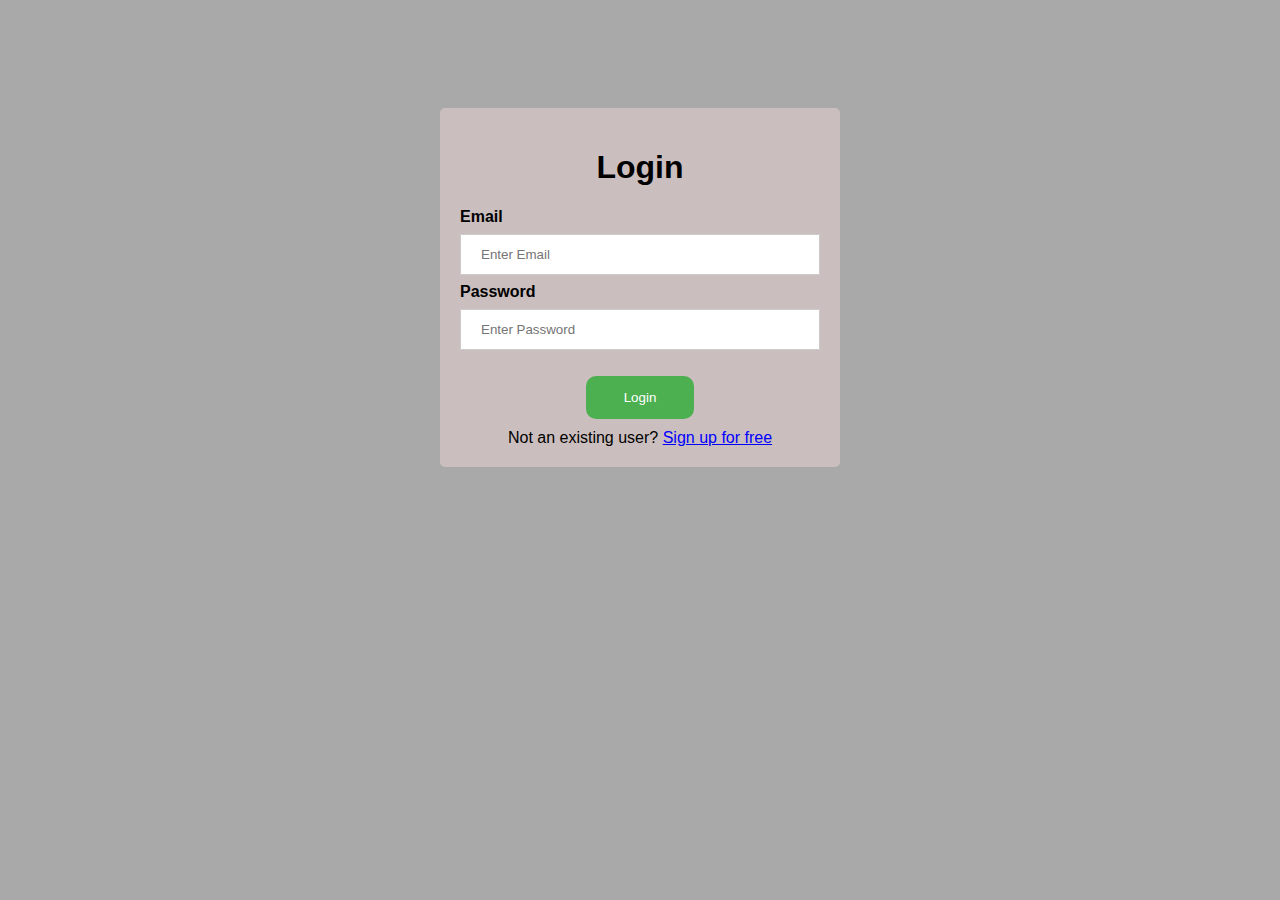
<file: index.html>
<!DOCTYPE html>
<html>

<head>
  <meta charset="UTF-8" />
  <meta name="viewport" content="width=device-width, initial-scale=1.0" />
  <link rel="stylesheet" type="text/css" href="style.css" />
  <title>Login Page</title>
</head>

<body>
  <div class="container">
    <form>
      <h1>Login</h1>

      <label for="email"><b>Email</b></label>
      <input type="text" placeholder="Enter Email" name="email" required />

      <label for="password"><b>Password</b></label>
      <input type="password" placeholder="Enter Password" name="password" required /><br><br>
      
      <button type="submit" class="loginbtn">Login</button>
      <div class="signup-link">
        Not an existing user?
        <a href="signup.html" target="_self">Sign up for free</a>
      </div>
    </form>
  </div>

  <script>
    // Dummy user credentials for demo purposes
    const dummyEmail = 'user@example.com';
    const dummyPassword = 'Password!23';

    // Get the form element
    const form = document.querySelector('form');

    // Add an event listener for the form submission
    form.addEventListener('submit', event => {
      // Prevent the default form submission behavior
      event.preventDefault();

      // Get the email and password input values
      const email = form.email.value;
      const password = form.password.value;

      // Check if the input values match the dummy credentials
      if (email === dummyEmail && password === dummyPassword) {
        // If they match, redirect to the homepage
        window.location.href = 'homepage.html';
      } else {
        // If they don't match, display an error message
        alert('Invalid email or password');
        form.reset(); // clear the form fields
      }
    });
  </script>
</body>

</html>
</file>
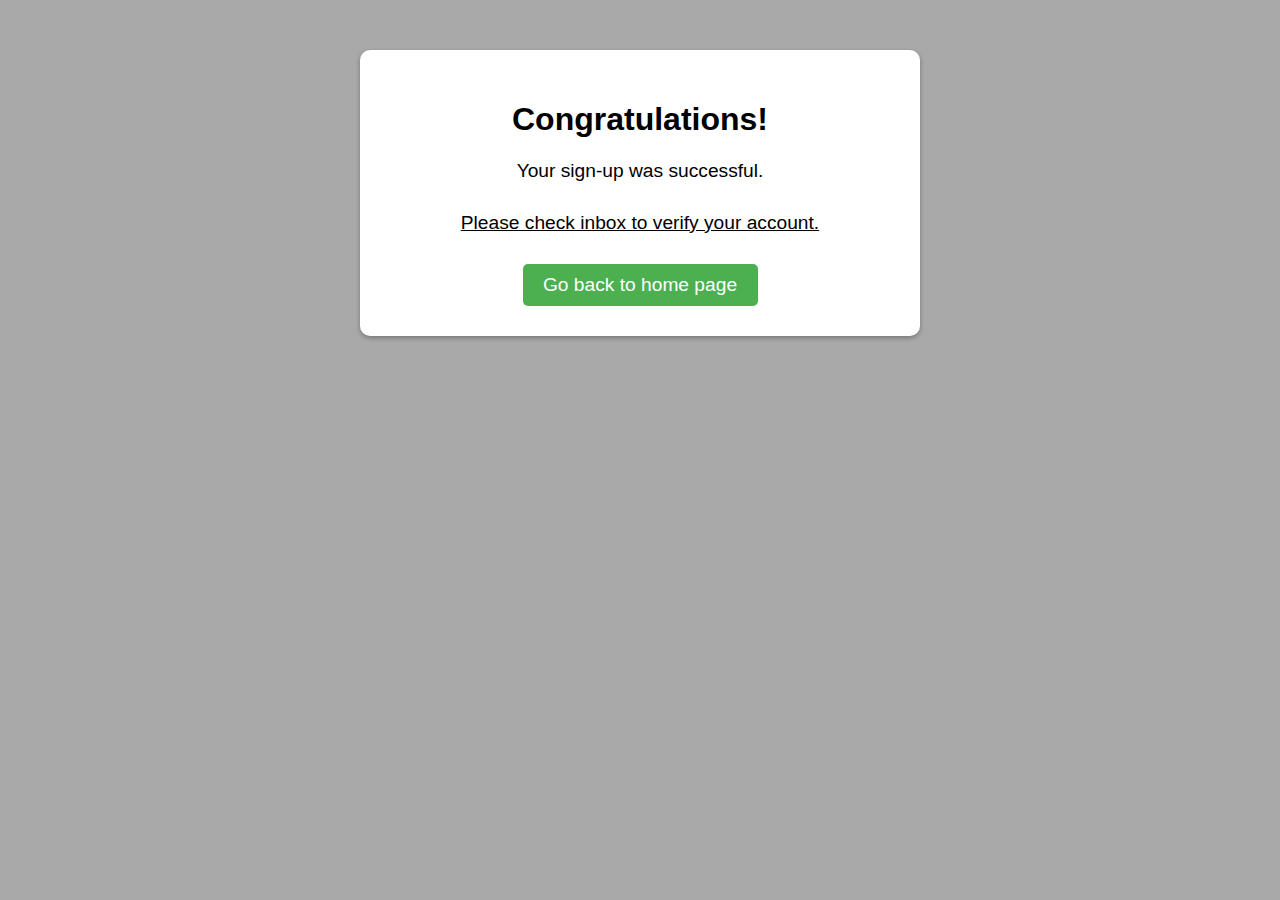
<file: Congrats.html>
<!DOCTYPE html>
<html lang="en">

<head>
    <meta charset="UTF-8">
    <meta http-equiv="X-UA-Compatible" content="IE=edge">
    <meta name="viewport" content="width=device-width, initial-scale=1.0">
    <link rel="stylesheet" href="style.css">
    <title>Congratulations</title>
    <style>
        /* Congratulations page */
        .congrat {
            background-color: #fff;
            border-radius: 10px;
            box-shadow: 0 2px 5px rgba(0, 0, 0, 0.3);
            margin: 50px auto;
            max-width: 500px;
            padding: 30px;
            text-align: center;
        }

        .h1 {
            color: #3e5fa3;
            font-size: 2rem;
            margin-bottom: 20px;
        }

        p {
            font-size: 1.2rem;
            margin-bottom: 30px;
        }

        .btn-primary {
            background-color: #4caf50;
            border: none;
            border-radius: 5px;
            color: #fff;
            cursor: pointer;
            display: inline-block;
            font-size: 1.2rem;
            padding: 10px 20px;
            text-align: center;
            text-decoration: none;
            width: 39%;
            transition: background-color 0.3s ease;
        }

        .btn-primary:hover {
            opacity: 0.8;
        }
    </style>
</head>

<body>
    <div class="congrat">
        <h1 class="congrat-h1">Congratulations!</h1>
        <p>Your sign-up was successful.</p>
        <p style="text-decoration: underline;">Please check inbox to verify your account.</p>
        <a href="index.html" class="btn-primary">Go back to home page</a>
    </div>
</body>

</html>
</file>
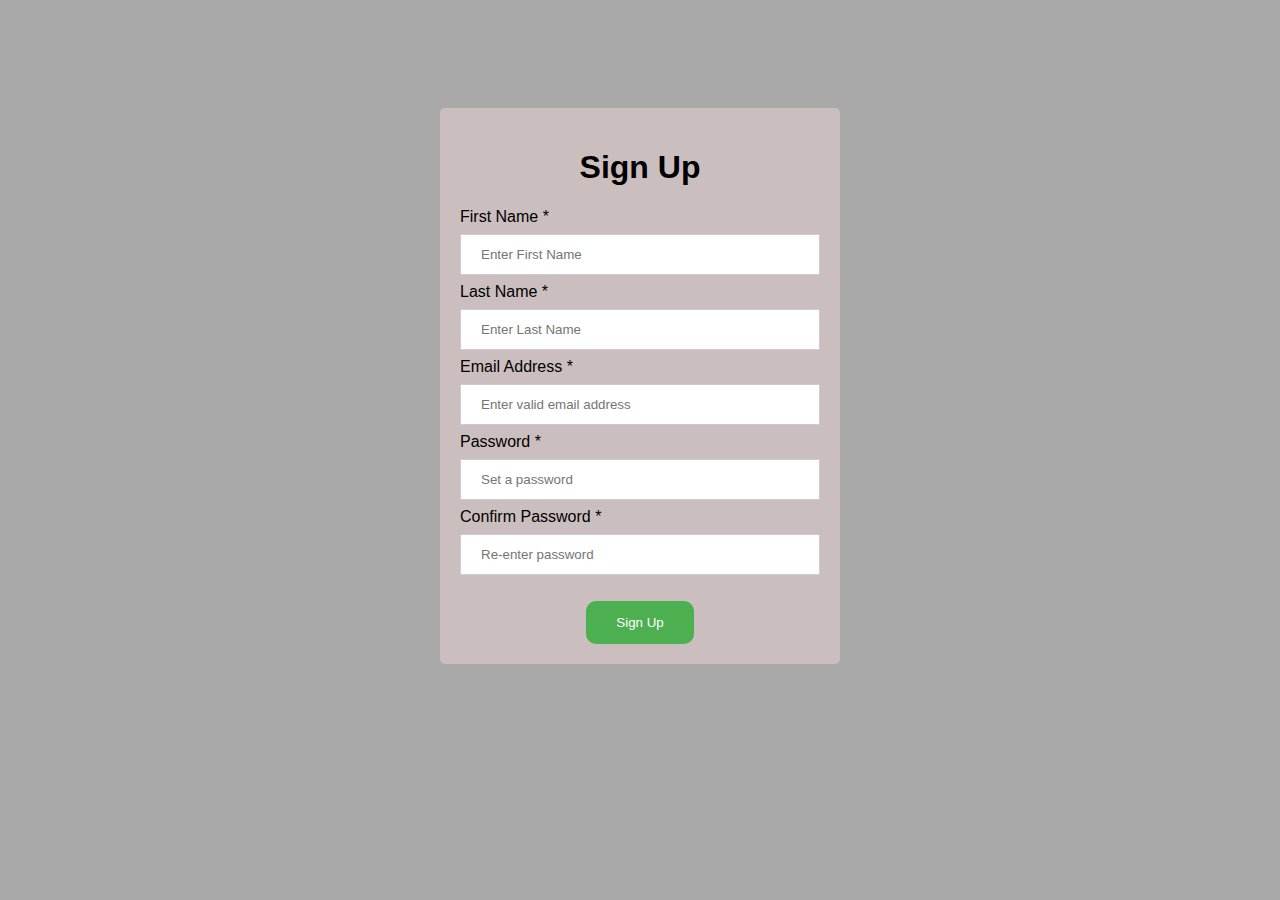
<file: signup.html>
<!DOCTYPE html>
<html lang="en">

<head>
    <meta charset="UTF-8">
    <meta http-equiv="X-UA-Compatible" content="IE=edge">
    <meta name="viewport" content="width=device-width,initial-scale=1.0">
    <link rel="stylesheet" href="style.css">
    <title>Sign Up</title>
</head>

<body>
    <div class="container">
        <form action="Congrats.html">
            <h1>Sign Up</h1>
            <label for="first-name">First Name *</label>
            <input type="text" placeholder="Enter First Name" name="first-name" required>

            <label for="last-name">Last Name *</label>
            <input type="text" placeholder="Enter Last Name" name="last-name">

            <label for="email">Email Address *</label>
            <input type="text" placeholder="Enter valid email address" name="email">

            <label for="password">Password *</label>
            <input type="password" placeholder="Set a password" pattern="(?=.*\d)(?=.*[a-z])(?=.*[A-Z]).{8,}"
                title="Password must contain at least one number, one uppercase letter, one lowercase letter, and be at least 8 characters long"
                id="password" name="password">

            <label for="confirm-password">Confirm Password * </label>
            <input type="password" placeholder="Re-enter password" pattern="(?=.*\d)(?=.*[a-z])(?=.*[A-Z]).{8,}"
                title="Password must contain at least one number, one uppercase letter, one lowercase letter, and be at least 8 characters long"
                id="confirm-password" name="confirm-password" onkeyup='checkPasswordMatch();'>
            <div id="password-match"></div>
            <br>

            <button type="submit" class="btn-primary">Sign Up</button>
        </form>

        <script>



            function checkPasswordMatch() {
                var password = document.getElementById("password");
                var confirm_password = document.getElementById("confirm-password");
                var password_match = document.getElementById("password-match");

                if (password.value == confirm_password.value) {
                    password_match.innerHTML = "Passwords match";
                    password_match.className = "match";
                } else {
                    password_match.innerHTML = "Passwords do not match";
                    password_match.className = "no-match";
                }

            }


        </script>

    </div>

</body>

</html>
</file>
<file: style.css>
body {
  background-image: url(https://i.ytimg.com/vi/uNCr7NdOJgw/maxresdefault.jpg);
  background-repeat: no-repeat;
  background-position: center;
  background-size: cover;
  background-color: darkgray;
  font-family: Arial, Helvetica, sans-serif;
}

/* Full-width input fields */
input[type="text"],
input[type="password"] {
  width: 100%;
  padding: 12px 20px;
  margin: 8px 0;
  display: inline-block;
  border: 1px solid #ccc;
  box-sizing: border-box;
}

/* Set a style for all buttons */
button {
  background-color: #4caf50;
  color: white;
  padding: 14px 20px;
  margin: 8px 0;
  border: none;
  border-radius: 10px;
  cursor: pointer;
  width: 30%;
  align-items: center;
  display: block;
  margin: 0 auto;
}

button:hover {
  opacity: 0.8;
}

/* Extra styles for the cancel button */
.cancelbtn {
  width: auto;
  padding: 10px 18px;
  background-color: #f44336;
}

/* Center the container */
.container {
  margin: 0 auto;
  max-width: 400px;
  padding-top: 100px;
}

/* Add padding to containers */
form {
  background-color: rgba(218, 199, 199, 0.7);
  padding: 20px;
  /*background-color: #f1f1f1;*/
  border-radius: 5px;
}

/* Change styles for span and cancel button on extra small screens */
@media screen and (max-width: 300px) {
  span.password {
    display: block;
    float: none;
  }

  .cancelbtn {
    width: 100%;
  }
}

h1 {
  text-align: center;
}

.signup-link {
  text-align: center;
  margin-top: 10px;
}

.signup-link a {
  color: blue;
  text-decoration: underline;
}

.signup-link a:hover {
  text-decoration: none;
}

.match {
  color: green;
}

.no-match {
  color: red;
}
</file>
